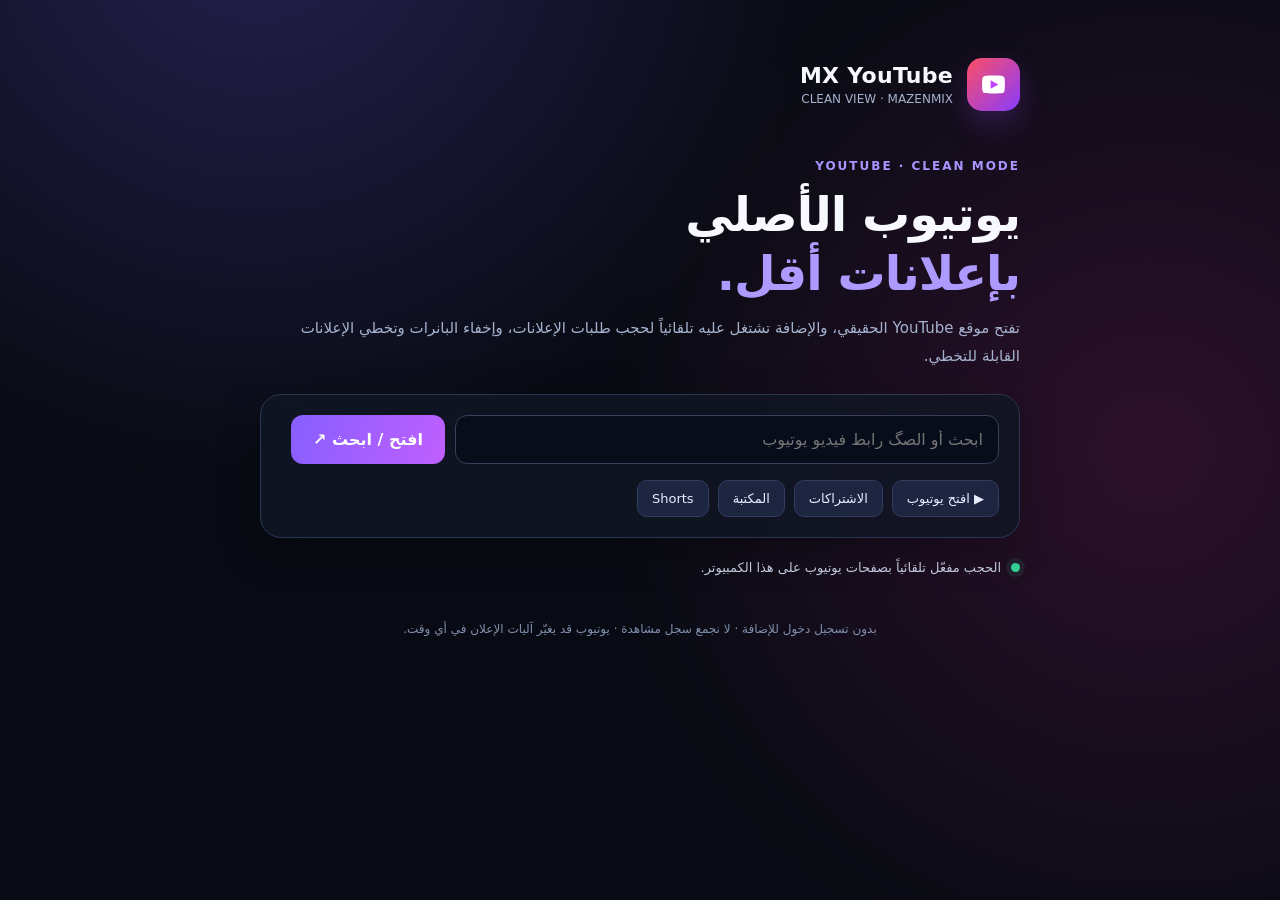
<file: home.html>
<!doctype html><html lang="ar" dir="rtl"><head><meta charset="utf-8"><meta name="viewport" content="width=device-width, initial-scale=1"><title>MX YouTube · Clean</title><link rel="stylesheet" href="base.css"></head><body><main class="container"><header class="brand"><div class="logo"><svg width="32" height="32" viewBox="0 0 32 32" fill="none" xmlns="http://www.w3.org/2000/svg" aria-hidden="true"><path fill="white" d="M27.3 9.4c-.3-1.1-1.2-2-2.3-2.3C23.2 6.6 16 6.6 16 6.6s-7.2 0-9 .5c-1.1.3-2 1.2-2.3 2.3-.5 1.8-.5 6.6-.5 6.6s0 4.8.5 6.6c.3 1.1 1.2 2 2.3 2.3 1.8.5 9 .5 9 .5s7.2 0 9-.5c1.1-.3 2-1.2 2.3-2.3.5-1.8.5-6.6.5-6.6s0-4.8-.5-6.6Z"/><path d="m13 11.7 8 4.3-8 4.3v-8.6Z" fill="#C244FF"/></svg></div><div><div class="brand-name">MX YouTube</div><div class="brand-sub">CLEAN VIEW · MAZENMIX</div></div></header><div class="kicker">YOUTUBE · CLEAN MODE</div><h1>يوتيوب الأصلي<br><em>بإعلانات أقل.</em></h1><p>تفتح موقع YouTube الحقيقي، والإضافة تشتغل عليه تلقائياً لحجب طلبات الإعلانات، وإخفاء البانرات وتخطي الإعلانات القابلة للتخطي.</p><section class="panel"><form class="search" data-search-form><input name="q" type="text" placeholder="ابحث أو الصگ رابط فيديو يوتيوب" aria-label="بحث أو رابط يوتيوب"><button class="primary" type="submit">افتح / ابحث ↗</button><div class="feedback" aria-live="polite"></div></form><div class="quick"><button type="button" data-go="">▶ افتح يوتيوب</button><button type="button" data-go="feed/subscriptions">الاشتراكات</button><button type="button" data-go="feed/library">المكتبة</button><button type="button" data-go="shorts">Shorts</button></div></section><div class="status"><span class="dot"></span><span>الحجب مفعّل تلقائياً بصفحات يوتيوب على هذا الكمبيوتر.</span></div><footer>بدون تسجيل دخول للإضافة · لا نجمع سجل مشاهدة · يوتيوب قد يغيّر آليات الإعلان في أي وقت.</footer></main><script src="ui.js"></script></body></html>
</file>
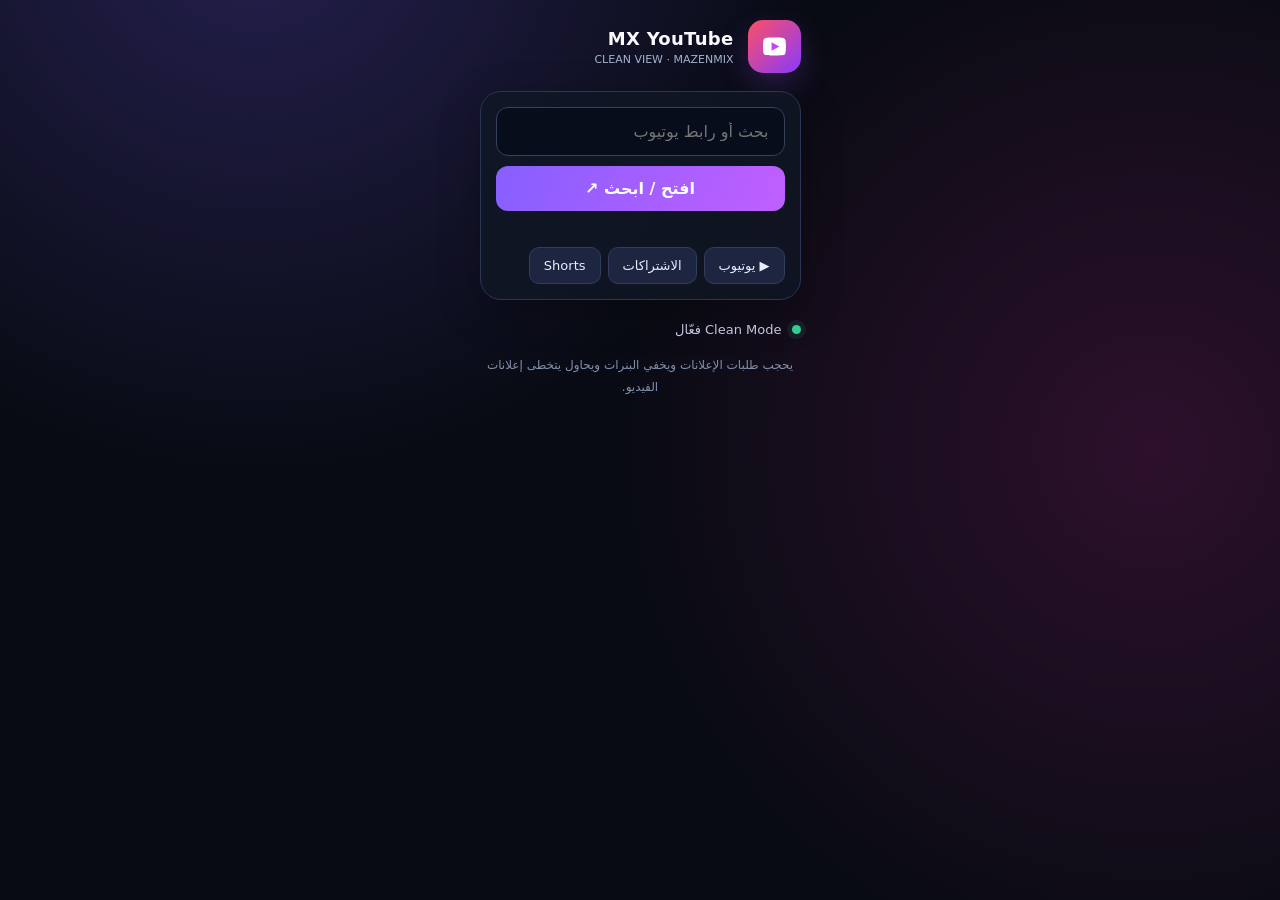
<file: popup.html>
<!doctype html><html lang="ar" dir="rtl"><head><meta charset="utf-8"><meta name="viewport" content="width=device-width, initial-scale=1"><title>MX YouTube</title><link rel="stylesheet" href="base.css"></head><body class="popup"><main class="container"><header class="brand"><div class="logo"><svg width="32" height="32" viewBox="0 0 32 32" fill="none" xmlns="http://www.w3.org/2000/svg" aria-hidden="true"><path fill="white" d="M27.3 9.4c-.3-1.1-1.2-2-2.3-2.3C23.2 6.6 16 6.6 16 6.6s-7.2 0-9 .5c-1.1.3-2 1.2-2.3 2.3-.5 1.8-.5 6.6-.5 6.6s0 4.8.5 6.6c.3 1.1 1.2 2 2.3 2.3 1.8.5 9 .5 9 .5s7.2 0 9-.5c1.1-.3 2-1.2 2.3-2.3.5-1.8.5-6.6.5-6.6s0-4.8-.5-6.6Z"/><path d="m13 11.7 8 4.3-8 4.3v-8.6Z" fill="#C244FF"/></svg></div><div><div class="brand-name">MX YouTube</div><div class="brand-sub">CLEAN VIEW · MAZENMIX</div></div></header><section class="panel"><form class="search" data-search-form><input name="q" type="text" placeholder="بحث أو رابط يوتيوب" aria-label="بحث أو رابط يوتيوب"><button class="primary" type="submit">افتح / ابحث ↗</button><div class="feedback" aria-live="polite"></div></form><div class="quick"><button type="button" data-go="">▶ يوتيوب</button><button type="button" data-go="feed/subscriptions">الاشتراكات</button><button type="button" data-go="shorts">Shorts</button></div></section><div class="status"><span class="dot"></span><span>Clean Mode فعّال</span></div><footer>يحجب طلبات الإعلانات ويخفي البنرات ويحاول يتخطى إعلانات الفيديو.</footer></main><script src="ui.js"></script></body></html>
</file>
<file: base.css>
:root { color-scheme: dark; --bg:#080b13; --panel:#111626; --border:#2b3654; --muted:#a5b3ce; --accent:#8d76ff; --red:#f34c65; --text:#f8f9ff; }
* { box-sizing: border-box; }
body { margin:0; min-height:100vh; background: radial-gradient(circle at 20% -10%,#25204f 0,transparent 40%),radial-gradient(circle at 90% 50%,#2d102b 0,transparent 44%),var(--bg); color:var(--text); font-family:system-ui,-apple-system,'Segoe UI',Tahoma,sans-serif; }
.container { width:min(760px,calc(100% - 36px)); margin:0 auto; padding:58px 0 54px; }
.brand { display:flex; align-items:center; gap:14px; margin-bottom:48px; }
.logo { flex:none; display:grid; place-items:center; width:53px;height:53px;border-radius:15px; background:linear-gradient(135deg,#fd4f65,#893bff);box-shadow:0 12px 30px #9b4cff3b; }
.logo svg { width:31px;height:31px; }
.brand-name {font-weight:850;font-size:22px;letter-spacing:.3px;}.brand-sub { font-size:12px;color:var(--muted);margin-top:4px; }
.kicker { font-size:12px;font-weight:800;letter-spacing:2px;color:#a895ff; }
h1 { margin:12px 0 13px;font-size:clamp(29px,5vw,48px);line-height:1.22;letter-spacing:-1px; }
h1 em { font-style:normal;color:#ad9aff; }
p { font-size:15px;line-height:1.85;color:var(--muted); margin:0 0 23px; }
.panel {background:#111726c9; border:1px solid var(--border); border-radius:21px; padding:20px;box-shadow:0 12px 42px #0004; backdrop-filter:blur(12px);}
.search { display:flex; gap:10px; width:100%; }
.search input { flex:1; min-width:0;background:#080d1b;border:1px solid #36415b;border-radius:12px;padding:14px 15px;color:white;outline:0;font:inherit;direction:auto; }
.search input:focus {border-color:#aa8fff;box-shadow:0 0 0 3px #8d76ff29;}
button { cursor:pointer; border:0; font:inherit; }
.primary { background:linear-gradient(110deg,#875fff,#c05fff);color:white;font-weight:750;border-radius:12px;padding:13px 22px;white-space:nowrap; }
.primary:hover {filter:brightness(1.11);}
.quick {display:flex;flex-wrap:wrap;gap:9px;margin-top:16px;}
.quick button {background:#1d2540;color:#e9edff;border:1px solid #323e60;padding:10px 14px;border-radius:10px;font-size:13px;}
.quick button:hover {background:#2c3158;}
.status {display:flex;align-items:center;gap:10px;color:#c9d2e7;margin:22px 0 0;font-size:13px;}
.dot {background:#34d399;width:9px;height:9px;border-radius:100%;box-shadow:0 0 0 5px #34d39918;}
.feedback { color:#fda4af; font-size:12px; margin:10px 0 0; min-height:0; }
footer { font-size:12px;color:#8190ad;text-align:center;margin-top:44px;line-height:1.8; }
.popup .container { width:355px;padding:20px 17px 24px; }
.popup .brand {margin-bottom:18px;}.popup .brand-name {font-size:18px;}.popup .brand-sub{font-size:11px;}.popup h1{font-size:26px;}.popup .panel{padding:15px;}.popup .search{flex-direction:column;}.popup .quick{gap:7px;}.popup footer{margin-top:18px;}
@media(max-width:500px){.container{padding-top:34px;}.brand{margin-bottom:28px;}.search{flex-direction:column;}}
</file>
